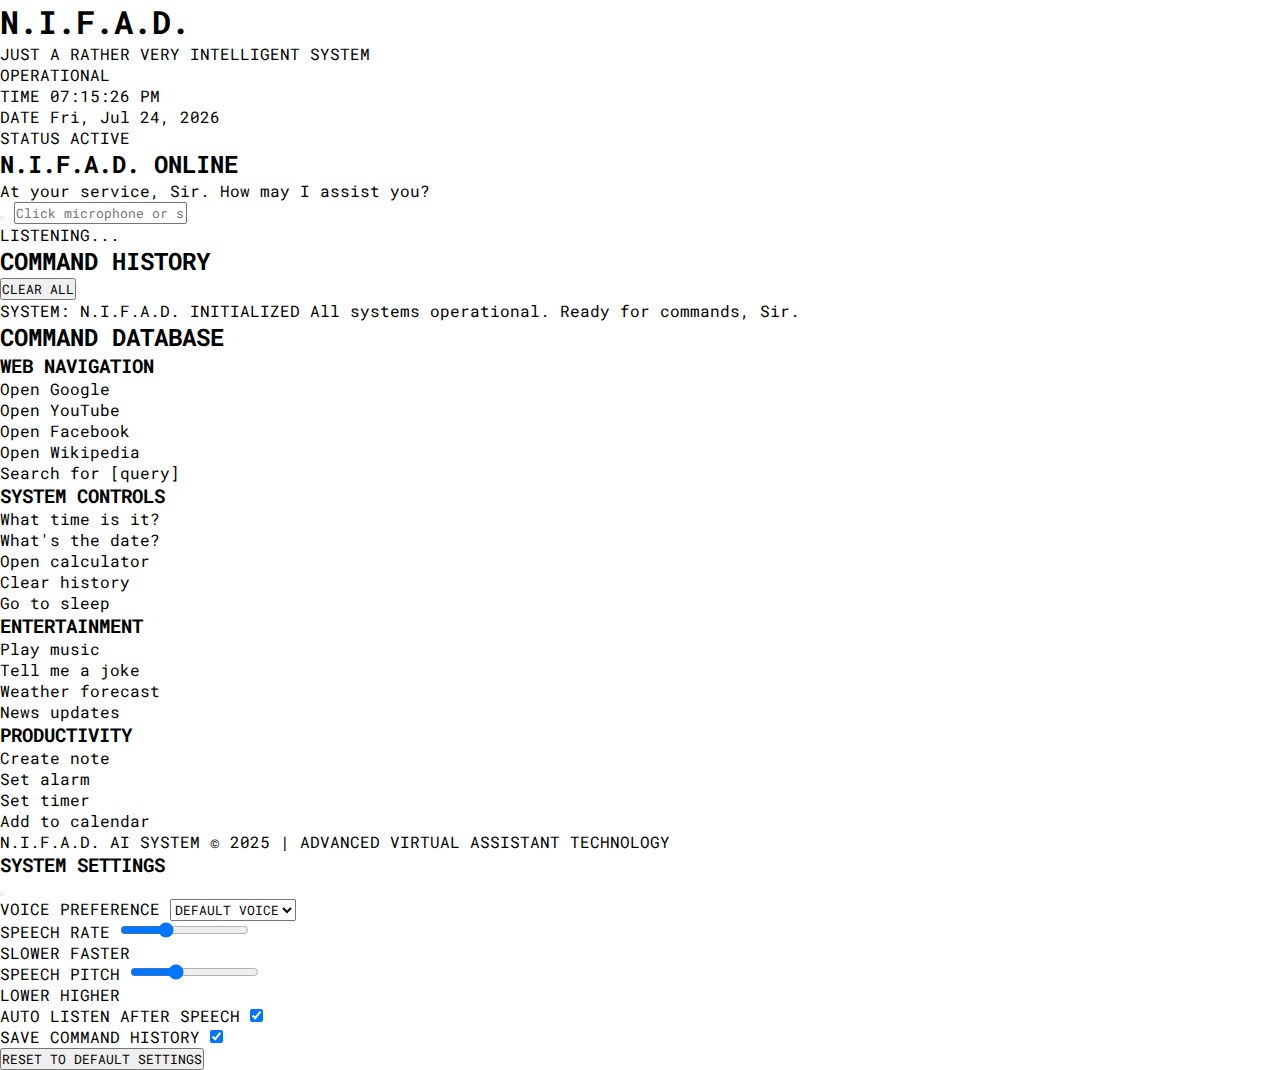
<file: index.html>
<!DOCTYPE html>
<html lang="en">

<head>
    <meta charset="UTF-8">
    <meta http-equiv="X-UA-Compatible" content="IE=edge">
    <meta name="viewport" content="width=device-width, initial-scale=1.0">
    <title>NIFAD - Advanced Virtual Assistant</title>
    <link rel="shortcut icon" href="[data-uri]" type="image/x-icon">
    <link rel="stylesheet" href="style.css">
    <link rel="stylesheet" href="https://cdnjs.cloudflare.com/ajax/libs/font-awesome/5.15.3/css/all.min.css" integrity="sha512-iBBXm8fW90+nuLcSKlbmrPcLa0OT92xO1BIsZ+ywDWZCvqsWgccV3gFoRBv0z+8dLJgyAHIhR35VZc2oM/gI1w==" crossorigin="anonymous" referrerpolicy="no-referrer">
    <meta name="google-site-verification" content="JVe-RKeH3exC761oKPctrx9ylil22VmhBJzmXpJ64GA" />
</head>

<body>
    <div class="container">
        <div class="header">
            <div class="logo">
                <div class="logo-icon">
                    <i class="fas fa-robot"></i>
                </div>
                <div class="logo-text">
                    <h1>N.I.F.A.D.</h1>
                    <span>JUST A RATHER VERY INTELLIGENT SYSTEM</span>
                </div>
            </div>
            
            <div class="status-indicator">
                <div class="status-dot"></div>
                <span>OPERATIONAL</span>
            </div>
        </div>
        
        <div class="main-content">
            <div class="panel assistant-panel">
                <div class="visual-display">
                    <div class="hud-container">
                        <div class="hud-element" id="hud-time">
                            <span class="hud-label">TIME</span>
                            <span class="hud-value" id="current-time">--:--:--</span>
                        </div>
                        <div class="hud-element" id="hud-date">
                            <span class="hud-label">DATE</span>
                            <span class="hud-value" id="current-date">-- --- ----</span>
                        </div>
                        <div class="hud-element" id="hud-status">
                            <span class="hud-label">STATUS</span>
                            <span class="hud-value">ACTIVE</span>
                        </div>
                    </div>
                    
                    <div class="robot-face">
                        <div class="helmet">
                            <div class="faceplate">
                                <div class="scan-line"></div>
                                <div class="eyes">
                                    <div class="eye left">
                                        <div class="pupil"></div>
                                    </div>
                                    <div class="eye right">
                                        <div class="pupil"></div>
                                    </div>
                                </div>
                            </div>
                        </div>
                    </div>
                    
                    <div class="assistant-status">
                        <h2>N.I.F.A.D. ONLINE</h2>
                        <p>At your service, Sir. How may I assist you?</p>
                    </div>
                </div>
                
                <div class="input-container">
                    <div class="input-box">
                        <button class="talk-btn" id="talkBtn">
                            <i class="fas fa-microphone-alt"></i>
                        </button>
                        <input type="text" class="command-input" id="commandInput" placeholder="Click microphone or say 'Hey Nifad'...">
                    </div>
                </div>
                
                <div class="listening-animation" id="listeningAnimation">
                    <div class="wave"></div>
                    <div class="wave"></div>
                    <div class="wave"></div>
                    <div class="wave"></div>
                    <div class="wave"></div>
                    <p>LISTENING...</p>
                </div>
            </div>
            
            <div class="panel history-panel">
                <div class="panel-header">
                    <h2>COMMAND HISTORY</h2>
                    <button class="clear-btn" id="clearHistoryBtn">CLEAR ALL</button>
                </div>
                <ul class="history-list" id="historyList">
                    <li class="history-item system">
                        <span class="user-command"><i class="fas fa-server"></i> SYSTEM: N.I.F.A.D. INITIALIZED</span>
                        <span class="assistant-response">All systems operational. Ready for commands, Sir.</span>
                    </li>
                </ul>
            </div>
            
            <div class="panel commands-panel">
                <div class="panel-header">
                    <h2>COMMAND DATABASE</h2>
                </div>
                <div class="command-categories">
                    <div class="command-category">
                        <h3><i class="fas fa-globe"></i> WEB NAVIGATION</h3>
                        <ul class="command-list">
                            <li><i class="fas fa-chevron-right"></i> Open Google</li>
                            <li><i class="fas fa-chevron-right"></i> Open YouTube</li>
                            <li><i class="fas fa-chevron-right"></i> Open Facebook</li>
                            <li><i class="fas fa-chevron-right"></i> Open Wikipedia</li>
                            <li><i class="fas fa-chevron-right"></i> Search for [query]</li>
                        </ul>
                    </div>
                    
                    <div class="command-category">
                        <h3><i class="fas fa-desktop"></i> SYSTEM CONTROLS</h3>
                        <ul class="command-list">
                            <li><i class="fas fa-chevron-right"></i> What time is it?</li>
                            <li><i class="fas fa-chevron-right"></i> What's the date?</li>
                            <li><i class="fas fa-chevron-right"></i> Open calculator</li>
                            <li><i class="fas fa-chevron-right"></i> Clear history</li>
                            <li><i class="fas fa-chevron-right"></i> Go to sleep</li>
                        </ul>
                    </div>
                    
                    <div class="command-category">
                        <h3><i class="fas fa-gamepad"></i> ENTERTAINMENT</h3>
                        <ul class="command-list">
                            <li><i class="fas fa-chevron-right"></i> Play music</li>
                            <li><i class="fas fa-chevron-right"></i> Tell me a joke</li>
                            <li><i class="fas fa-chevron-right"></i> Weather forecast</li>
                            <li><i class="fas fa-chevron-right"></i> News updates</li>
                        </ul>
                    </div>
                    
                    <div class="command-category">
                        <h3><i class="fas fa-tasks"></i> PRODUCTIVITY</h3>
                        <ul class="command-list">
                            <li><i class="fas fa-chevron-right"></i> Create note</li>
                            <li><i class="fas fa-chevron-right"></i> Set alarm</li>
                            <li><i class="fas fa-chevron-right"></i> Set timer</li>
                            <li><i class="fas fa-chevron-right"></i> Add to calendar</li>
                        </ul>
                    </div>
                </div>
            </div>
        </div>
        
        <div class="footer">
            <p>N.I.F.A.D. AI SYSTEM &copy; 2025 | ADVANCED VIRTUAL ASSISTANT TECHNOLOGY</p>
        </div>
    </div>
    
    <div class="settings-toggle" id="settingsToggle">
        <i class="fas fa-cog"></i>
    </div>
    
    <div class="settings-panel" id="settingsPanel">
        <div class="settings-header">
            <h3>SYSTEM SETTINGS</h3>
            <button class="close-settings" id="closeSettings">
                <i class="fas fa-times"></i>
            </button>
        </div>
        
        <div class="setting-item">
            <label for="voiceSelect">VOICE PREFERENCE</label>
            <select id="voiceSelect">
                <option value="default">DEFAULT VOICE</option>
            </select>
        </div>
        
        <div class="setting-item">
            <label for="speechRate">SPEECH RATE</label>
            <input type="range" id="speechRate" min="0.5" max="2" step="0.1" value="1">
            <div class="range-values">
                <span>SLOWER</span>
                <span>FASTER</span>
            </div>
        </div>
        
        <div class="setting-item">
            <label for="speechPitch">SPEECH PITCH</label>
            <input type="range" id="speechPitch" min="0.5" max="2" step="0.1" value="1">
            <div class="range-values">
                <span>LOWER</span>
                <span>HIGHER</span>
            </div>
        </div>
        
        <div class="setting-item">
            <label for="autoListen" class="checkbox-container">
                <span>AUTO LISTEN AFTER SPEECH</span>
                <input type="checkbox" id="autoListen" checked>
            </label>
        </div>
        
        <div class="setting-item">
            <label for="saveHistory" class="checkbox-container">
                <span>SAVE COMMAND HISTORY</span>
                <input type="checkbox" id="saveHistory" checked>
            </label>
        </div>
        
        <div class="setting-item">
            <button id="resetSettings" class="reset-btn">
                RESET TO DEFAULT SETTINGS
            </button>
        </div>
    </div>

    <script src="script.js"></script>
</body>

</html>
</file>
<file: style.css>
@import url("https://fonts.googleapis.com/css2?family=Roboto+Mono:wght@100;200;300;400;500;600;700&display=swap");
* {
    margin: 0;
    padding: 0;
    box-sizing: border-box;
    font-family: "Roboto Mono", monospace;
}

.main {
    min-height: 100vh;
    position: relative;
    width: 100%;
    background: #000;
    display: flex;
    flex-direction: column;
    align-items: center;
    justify-content: center;
}

.main .image-container {
    padding: 10px;
}

.main .image-container .image {
    width: 100%;
    display: flex;
    align-items: center;
    justify-content: center;
}

.main .image-container .image img {
    width: 350px;
    align-items: center;
}

.main .image-container h1 {
    color: #00bcd4;
    text-align: center;
    margin-bottom: 10px;
    font-size: 40px;
}

.main .image-container p {
    color: #324042;
    text-align: center;
    margin-bottom: 40px;
}

.main .input {
    display: flex;
    justify-content: center;
    align-items: center;
    width: 40vw;
    height: 50px;
    border-radius: 20px;
    background: rgb(202 253 255 / 50%);
}

.main .input .talk {
    background: transparent;
    outline: none;
    border: none;
    width: 50px;
    height: 50px;
    display: flex;
    justify-content: center;
    align-items: center;
    font-size: 15px;
    cursor: pointer;
}

.main .input .talk i {
    font-size: 20px;
    color: #aed0d0;
}

.main .input .content {
    color: #aed0d0;
    font-size: 15px;
    margin-right: 20px;
}
</file>
